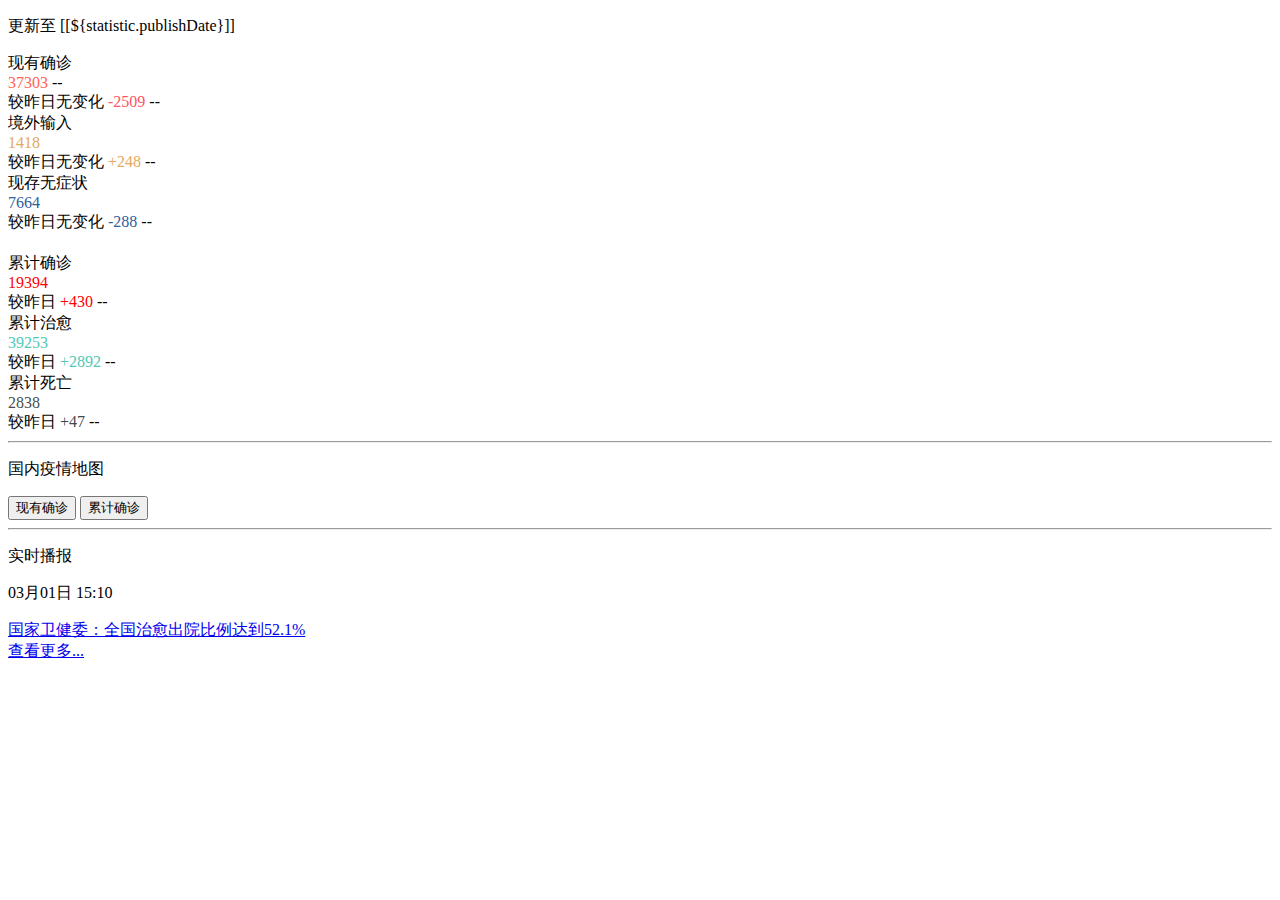
<file: src/main/resources/templates/index.html>
<!DOCTYPE html>
<html lang="en" xmlns:th="http://www.thymeleaf.org">
<head>
    <meta charset="utf-8">
    <meta http-equiv="X-UA-Compatible" content="IE=edge">
    <meta name="viewport" content="width=device-width, initial-scale=1">
    <title>武汉加油!!</title>
    <meta name="renderer" content="webkit">
    <meta http-equiv="Cache-Control" content="no-siteapp"/>
    <meta name="mobile-web-app-capable" content="yes">
    <meta name="apple-mobile-web-app-capable" content="yes">
    <meta name="apple-mobile-web-app-status-bar-style" content="black">
    <meta name="apple-mobile-web-app-title" content="Fighting Wuhan"/>
    <link rel="stylesheet" th:href="@{/assets/css/amazeui.min.css}">
    <link rel="stylesheet" th:href="@{/css/global.css}"/>
    <link rel="stylesheet" th:href="@{/css/index.css}"/>
</head>
<body>
<div id="app">
    <div th:replace="~{fragments/header :: header}"></div>
    <div id="main">
        <div class="am-g">
            <div class="am-u-sm-12 am-u-md-12 am-u-lg-9 am-u-sm-centered">
                <div class="d-statistic statistic-div--radius">
                    <div class="am-g">
                        <p class="statistic-update-time">更新至 [[${statistic.publishDate}]]</p>
                        <div class="am-u-lg-4 am-u-md-4 am-u-sm-4">
                            <div class="statistic-currentConfirmedCount">
                                <div class="statistic-title"><span>现有确诊</span></div>
                                <div class="statistic-count"><span style="color: #ff6054"
                                                                   th:if="${statistic.currentConfirmedCount}!=null"
                                                                   th:text="${statistic.currentConfirmedCount}">37303</span>
                                    <span th:if="${statistic.currentConfirmedCount}==null">--</span>
                                </div>
                                <div class="statistic-compare">
                                    较昨日<span th:if="${statistic.currentConfirmedIncr}!=null and ${statistic.currentConfirmedIncr} ==0">无变化</span>
                                    <span style="color: #ff5463" th:if="${statistic.currentConfirmedIncr}!=null and ${statistic.currentConfirmedIncr}!=0"
                                             th:text="${statistic.currentConfirmedIncr } > 0 ? ${'+'+statistic.currentConfirmedIncr} : ${statistic.currentConfirmedIncr}">-2509</span>
                                    <span th:if="${statistic.currentConfirmedIncr}==null">--</span>
                                </div>
                            </div>
                        </div>
                        <div class="am-u-lg-4 am-u-md-4 am-u-sm-4">
                            <div class=" statistic-suspectedCount">
                                <div class="statistic-title"><span>境外输入</span></div>
                                <div class="statistic-count"><span style="color: #e4a95d"
                                                                   th:if="${statistic.suspectedCount}!=null"
                                                                   th:text="${statistic.suspectedCount}">1418</span>
                                </div>
                                <div class="statistic-compare">
                                    较昨日<span th:if="${statistic.suspectedIncr}!=null and ${statistic.suspectedIncr}==0">无变化</span>
                                    <span style="color: #e4a95d" th:if="${statistic.suspectedIncr}!=null and ${statistic.suspectedIncr}!= 0"
                                             th:text="${statistic.suspectedIncr}>0 ? ${'+'+statistic.suspectedIncr}: ${statistic.suspectedIncr}">+248</span>
                                    <span th:if="${statistic.suspectedIncr}==null">--</span>
                                </div>
                            </div>
                        </div>
                        <div class="am-u-lg-4 am-u-md-4 am-u-sm-4">
                            <div class="statistic-seriousCount">
                                <div class="statistic-title"><span>现存无症状</span></div>
                                <div class="statistic-count"><span style="color: #2e609d"
                                                                   th:if="${statistic.seriousCount}!=null"
                                                                   th:text="${statistic.seriousCount}">7664</span></div>
                                <div class="statistic-compare">
                                    较昨日<span th:if="${statistic.seriousIncr}!=null and ${statistic.seriousIncr}==0">无变化</span>
                                    <span style="color: #2e609d" th:if="${statistic.seriousIncr}!=null and ${statistic.seriousIncr}!=0"
                                             th:text="${statistic.seriousIncr}>0 ? ${'+'+statistic.seriousIncr}: ${statistic.seriousIncr}">-288</span>
                                    <span th:if="${statistic.seriousIncr}==null">--</span>
                                </div>
                            </div>
                        </div>
                    </div>
                    <div class="am-g" style="margin-top: 20px">
                        <div class="am-u-lg-4 am-u-md-4 am-u-sm-4">
                            <div class="statistic-confirmedCount">
                                <div class="statistic-title"><span>累计确诊</span></div>
                                <div class="statistic-count"><span style="color: red"
                                                                   th:if="${statistic.confirmedCount}!=null"
                                                                   th:text="${statistic.confirmedCount}">19394</span>
                                </div>
                                <div class="statistic-compare">
                                    较昨日<span th:if="${statistic.confirmedIncr}!=null and ${statistic.confirmedIncr}==0" th:text="无变化"></span>
                                    <span style="color: red" th:if="${statistic.confirmedIncr}!=null and ${statistic.confirmedIncr}!=0"
                                             th:text="${statistic.confirmedIncr}>0 ? ${'+'+statistic.confirmedIncr}: ${statistic.confirmedIncr}">+430</span>
                                    <span th:if="${statistic.confirmedIncr}==null">--</span>
                                </div>
                            </div>
                        </div>
                        <div class="am-u-lg-4 am-u-md-4 am-u-sm-4">
                            <div class="statistic-curedCount">
                                <div class="statistic-title"><span>累计治愈</span></div>
                                <div class="statistic-count"><span style="color: #51c8b7"
                                                                   th:if="${statistic.curedCount}!=null"
                                                                   th:text="${statistic.curedCount}">39253</span></div>
                                <div class="statistic-compare">
                                    较昨日<span
                                        th:if="${statistic.curedIncr}!=null and ${statistic.curedIncr}==0" th:text="无变化"></span>
                                    <span style="color: #51c8b7"
                                          th:if="${statistic.curedIncr}!=null and ${statistic.curedIncr}!=0"
                                          th:text="${statistic.curedIncr}>0 ? ${'+'+statistic.curedIncr}: ${statistic.curedIncr}">+2892</span>
                                    <span th:if="${statistic.curedIncr}==null">--</span>
                                </div>
                            </div>
                        </div>
                        <div class="am-u-lg-4 am-u-md-4 am-u-sm-4">
                            <div class="statistic-deadCount">
                                <div class="statistic-title"><span>累计死亡</span></div>
                                <div class="statistic-count"><span style="color: rgba(42,46,48,0.89)"
                                                                   th:if="${statistic.deadCount}!=null"
                                                                   th:text="${statistic.deadCount}">2838</span></div>
                                <div class="statistic-compare">
                                    较昨日<span th:if="${statistic.deadIncr}!=null and ${statistic.deadIncr} == 0 "
                                             th:text="无变化"></span>
                                    <span style="color: rgba(42,46,48,0.89)"
                                          th:if="${statistic.deadIncr}!=null and ${statistic.deadIncr} != 0"
                                          th:text="${statistic.deadIncr}>0 ? ${'+'+statistic.deadIncr}: ${statistic.deadIncr}">+47</span>
                                    <span th:if="${statistic.deadIncr}==null">--</span>
                                </div>
                            </div>
                        </div>
                    </div>
                </div>
                <hr class="am-divider">
                <div class="epidemic-map">
                    <p class="map-title">国内疫情地图</p>
                    <div class="am-btn-group am-btn-group-lg">
                        <button id="btn-currentConfirm" class="am-btn am-btn-secondary am-radius ">现有确诊
                        </button>
                        <button id="btn-confirm" class="am-btn am-btn-secondary am-radius">累计确诊</button>
                    </div>
                    <div id="map-container" class="am-radius">
                    </div>
                </div>
                <hr class="am-divider">
                <div class="epidemic-broadcast">
                    <p class="broadcast-title">实时播报</p>
                    <div class="timeline timeline-warp">
                        <div class="timeline-row-major" th:each=" timeline : ${timelines}" th:object="${timeline}">
                            <span class="timeline-node am-animation-delay-1 am-animation-slide-top"></span>
                            <div class="content am-comment-main am-animation-delay-1 am-animation-slide-top">
                                <header class="am-comment-hd">
                                    <p class="am-comment-meta content-date" th:text="*{publishDate}">03月01日 15:10</p>
                                </header>
                                <div class="am-comment-bd">
                                    <div class="content-title">
                                        <a th:href="*{sourceUrl}" href="#" target="_blank" th:text="*{title}">国家卫健委：全国治愈出院比例达到52.1%</a>
                                    </div>
                                </div>
                            </div>
                        </div>
                    </div>
                    <div>
                        <a href="/timeline" class="am-btn am-btn-link am-btn-block">查看更多...</a>
                    </div>
                </div>
            </div>
        </div>
    </div>
    <div th:replace="fragments/tip::tip"></div>
    <footer th:replace="fragments/footer :: footer"></footer>
</div>
</body>
<!--[if (gte IE 9)|!(IE)]><!-->
<script th:src="@{/assets/js/jquery.min.js}"></script>
<!--<![endif]-->
<!--[if lte IE 8 ]>
<script src="http://libs.baidu.com/jquery/1.11.3/jquery.min.js"></script>
<script src="http://cdn.staticfile.org/modernizr/2.8.3/modernizr.js"></script>
<script src="assets/js/amazeui.ie8polyfill.min.js"></script>
<![endif]-->
<script th:src="@{/assets/js/amazeui.min.js}"></script>
<script type="text/javascript" th:src="@{/dist/echarts.min.js}"></script>
<script type="text/javascript" th:src="@{/map/js/china.js}"></script>
<script type="text/javascript" th:src="@{/js/index.js}"></script>
<script type="text/javascript" th:src="@{/js/all.js}"></script>
</html>
</file>
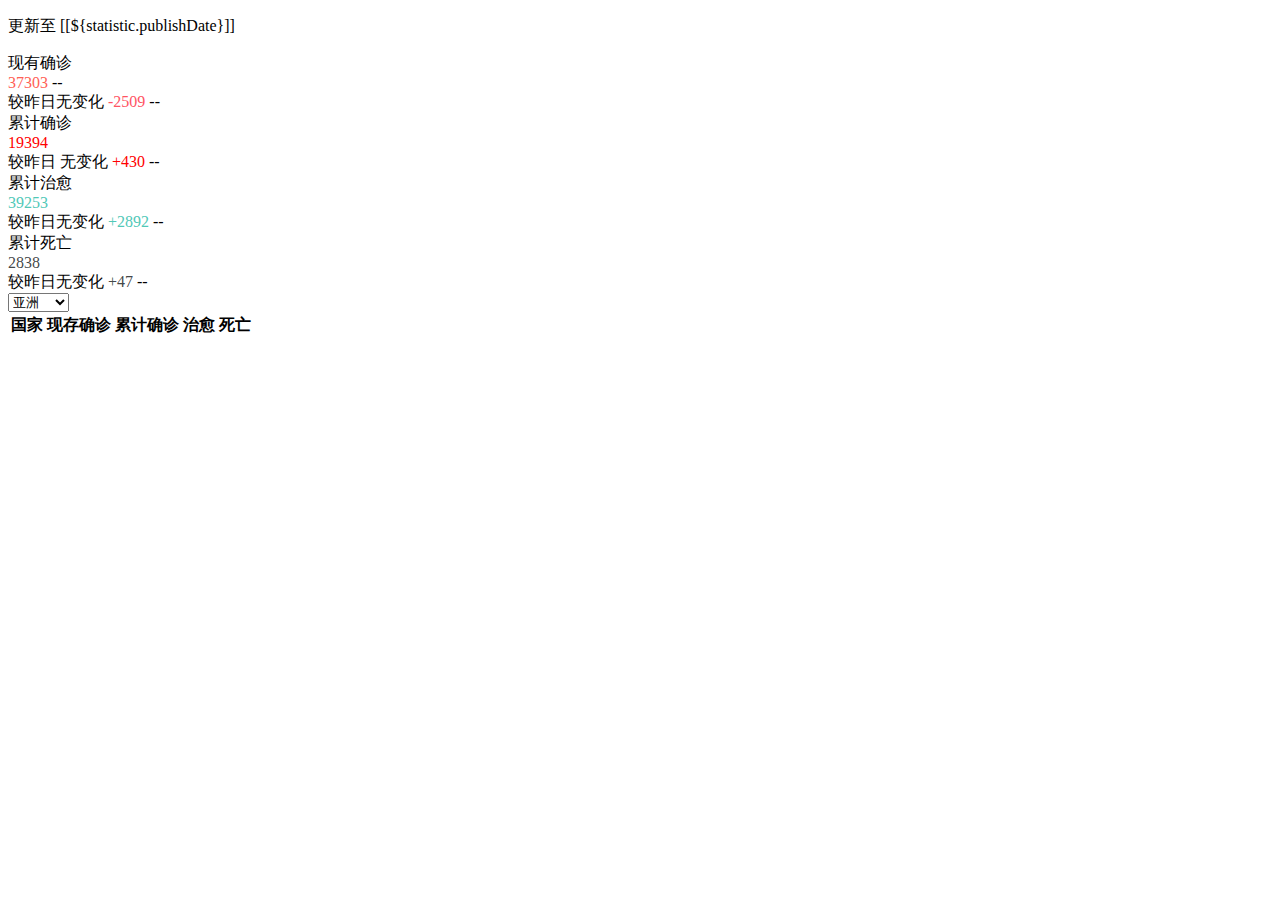
<file: src/main/resources/templates/country.html>
<!DOCTYPE html>
<html lang="en" xmlns:th="http://www.thymeleaf.org">
<head>
    <meta charset="utf-8">
    <meta http-equiv="X-UA-Compatible" content="IE=edge">
    <meta name="viewport" content="width=device-width, initial-scale=1">
    <title>武汉加油!!</title>
    <meta name="renderer" content="webkit">
    <meta http-equiv="Cache-Control" content="no-siteapp"/>
    <meta name="mobile-web-app-capable" content="yes">
    <meta name="apple-mobile-web-app-capable" content="yes">
    <meta name="apple-mobile-web-app-status-bar-style" content="black">
    <meta name="apple-mobile-web-app-title" content="Fighting Wuhan"/>
    <link rel="stylesheet" th:href="@{/assets/css/amazeui.min.css}">
    <link rel="stylesheet" th:href="@{/css/global.css}"/>
    <link rel="stylesheet" th:href="@{/css/index.css}"/>
    <link rel="stylesheet" th:href="@{/css/country.css}"/>
</head>
<body>
<div id="app">
    <div th:replace="~{fragments/header :: header}"></div>
    <div id="main">
        <div class="am-g">
            <div class="am-u-sm-12 am-u-md-12 am-u-lg-9 am-u-sm-centered">
                <div class="d-statistic statistic-div--radius">
                    <div class="am-g">
                        <p class="statistic-update-time">更新至 [[${statistic.publishDate}]]</p>
                        <div class="am-u-lg-3 am-u-md-3 am-u-sm-3">
                            <div class="statistic-currentConfirmedCount">
                                <div class="statistic-title"><span>现有确诊</span></div>
                                <div class="statistic-count"><span style="color: #ff6054" th:if="${statistic.globalStatistics.currentConfirmedCount}!=null"
                                                                   th:text="${statistic.globalStatistics.currentConfirmedCount}">37303</span>
                                    <span th:if="${statistic.globalStatistics.currentConfirmedCount}==null">--</span>
                                </div>
                                <div class="statistic-compare">
                                    较昨日<span th:if="${statistic.globalStatistics.currentConfirmedIncr}!=null and ${statistic.globalStatistics.currentConfirmedIncr}==0">无变化</span>
                                    <span style="color: #ff5463" th:if="${statistic.globalStatistics.currentConfirmedIncr}!=null and ${statistic.globalStatistics.currentConfirmedIncr}!=0"
                                            th:text="${statistic.globalStatistics.currentConfirmedIncr } > 0 ? ${'+'+statistic.globalStatistics.currentConfirmedIncr} : ${statistic.globalStatistics.currentConfirmedIncr}">-2509</span>
                                    <span th:if="${statistic.globalStatistics.currentConfirmedIncr}==null">--</span>
                                </div>
                            </div>
                        </div>
                        <div class="am-u-lg-3 am-u-md-3 am-u-sm-3">
                            <div class="statistic-confirmedCount">
                                <div class="statistic-title"><span>累计确诊</span></div>
                                <div class="statistic-count"><span style="color: red" th:if="${statistic.globalStatistics.confirmedCount}!=null"
                                                                   th:text="${statistic.globalStatistics.confirmedCount}">19394</span>
                                </div>
                                <div class="statistic-compare">
                                    较昨日 <span th:if="${statistic.globalStatistics.confirmedIncr}!=null and ${statistic.globalStatistics.confirmedIncr}==0">无变化</span>
                                    <span style="color: red" th:if="${statistic.globalStatistics.confirmedIncr}!=null and ${statistic.globalStatistics.confirmedIncr}!=0"
                                            th:text="${statistic.globalStatistics.confirmedIncr}>0 ? ${'+'+statistic.globalStatistics.confirmedIncr}: ${statistic.globalStatistics.confirmedIncr}">+430</span>
                                    <span th:if="${statistic.globalStatistics.confirmedIncr}==null">--</span>
                                </div>
                            </div>
                        </div>
                        <div class="am-u-lg-3 am-u-md-3 am-u-sm-3">
                            <div class="statistic-curedCount">
                                <div class="statistic-title"><span>累计治愈</span></div>
                                <div class="statistic-count"><span style="color: #51c8b7" th:if="${statistic.globalStatistics.curedCount}!=null"
                                                                   th:text="${statistic.globalStatistics.curedCount}">39253</span></div>
                                <div class="statistic-compare">
                                    较昨日<span th:if="${statistic.globalStatistics.curedIncr}!=null and ${statistic.globalStatistics.curedIncr}==0">无变化</span>
                                    <span style="color: #51c8b7" th:if="${statistic.globalStatistics.curedIncr}!=null and ${statistic.globalStatistics.curedIncr}!=0"
                                            th:text="${statistic.globalStatistics.curedIncr}>0 ? ${'+'+statistic.globalStatistics.curedIncr}: ${statistic.globalStatistics.curedIncr}">+2892</span>
                                    <span th:if="${statistic.globalStatistics.curedIncr}==null">--</span>
                                </div>
                            </div>
                        </div>
                        <div class="am-u-lg-3 am-u-md-3 am-u-sm-3">
                            <div class="statistic-deadCount">
                                <div class="statistic-title"><span>累计死亡</span></div>
                                <div class="statistic-count"><span style="color: rgba(42,46,48,0.89)" th:if="${statistic.globalStatistics.deadCount}!=null"
                                                                   th:text="${statistic.globalStatistics.deadCount}">2838</span></div>
                                <div class="statistic-compare">
                                    较昨日<span th:if="${statistic.globalStatistics.deadIncr}!=null and ${statistic.globalStatistics.deadIncr}==0">无变化</span>
                                    <span style="color: rgba(42,46,48,0.89)" th:if="${statistic.globalStatistics.deadIncr}!=null and ${statistic.globalStatistics.deadIncr}!=0"
                                            th:text="${statistic.globalStatistics.deadIncr}>0 ? ${'+'+statistic.globalStatistics.deadIncr}: ${statistic.globalStatistics.deadIncr}">+47</span>
                                    <span th:if="${statistic.globalStatistics.deadIncr}==null">--</span>
                                </div>
                            </div>
                        </div>
                    </div>
                </div>
                <div class="epidemic-country am-scrollable-horizontal">
                    <div class="am-u-lg-3 am-u-md-4 am-u-sm-6">
                        <form class="am-form">
                            <div class="am-form-group am-form-group-sm">
                                <select id="continents-select" class="am-radius">
                                    <option value="亚洲" selected="selected">亚洲</option>
                                    <option value="欧洲">欧洲</option>
                                    <option value="北美洲">北美洲</option>
                                    <option value="南美洲">南美洲</option>
                                    <option value="大洋洲">大洋洲</option>
                                    <option value="非洲">非洲</option>
                                    <option value="其他">其他</option>
                                </select>
                                <span class="am-form-caret"></span>
                            </div>
                        </form>
                    </div>
                    <table class="am-table am-table-compact am-table-centered am-text-nowrap">
                        <thead>
                        <tr>
                            <th>国家</th>
                            <th class="data-increase">现存确诊</th>
                            <th>累计确诊</th>
                            <th>治愈</th>
                            <th>死亡</th>
                        </tr>
                        </thead>
                        <tbody id="country-table-body">
                        </tbody>
                    </table>
                </div>
            </div>
        </div>
    </div>
    <div th:replace="fragments/tip::tip"></div>
    <footer th:replace="fragments/footer :: footer"></footer>
</div>
</body>
<!--[if (gte IE 9)|!(IE)]><!-->
<script th:src="@{/assets/js/jquery.min.js}"></script>
<script th:src="@{/js/paging_plugin.js}"></script>
<!--<![endif]-->
<!--[if lte IE 8 ]>
<script src="http://libs.baidu.com/jquery/1.11.3/jquery.min.js"></script>
<script src="http://cdn.staticfile.org/modernizr/2.8.3/modernizr.js"></script>
<script src="assets/js/amazeui.ie8polyfill.min.js"></script>
<![endif]-->
<script th:src="@{/assets/js/amazeui.min.js}"></script>
<script th:src="@{/js/country.js}"></script>
<script th:src="@{/js/all.js}"></script>
</html>
</file>
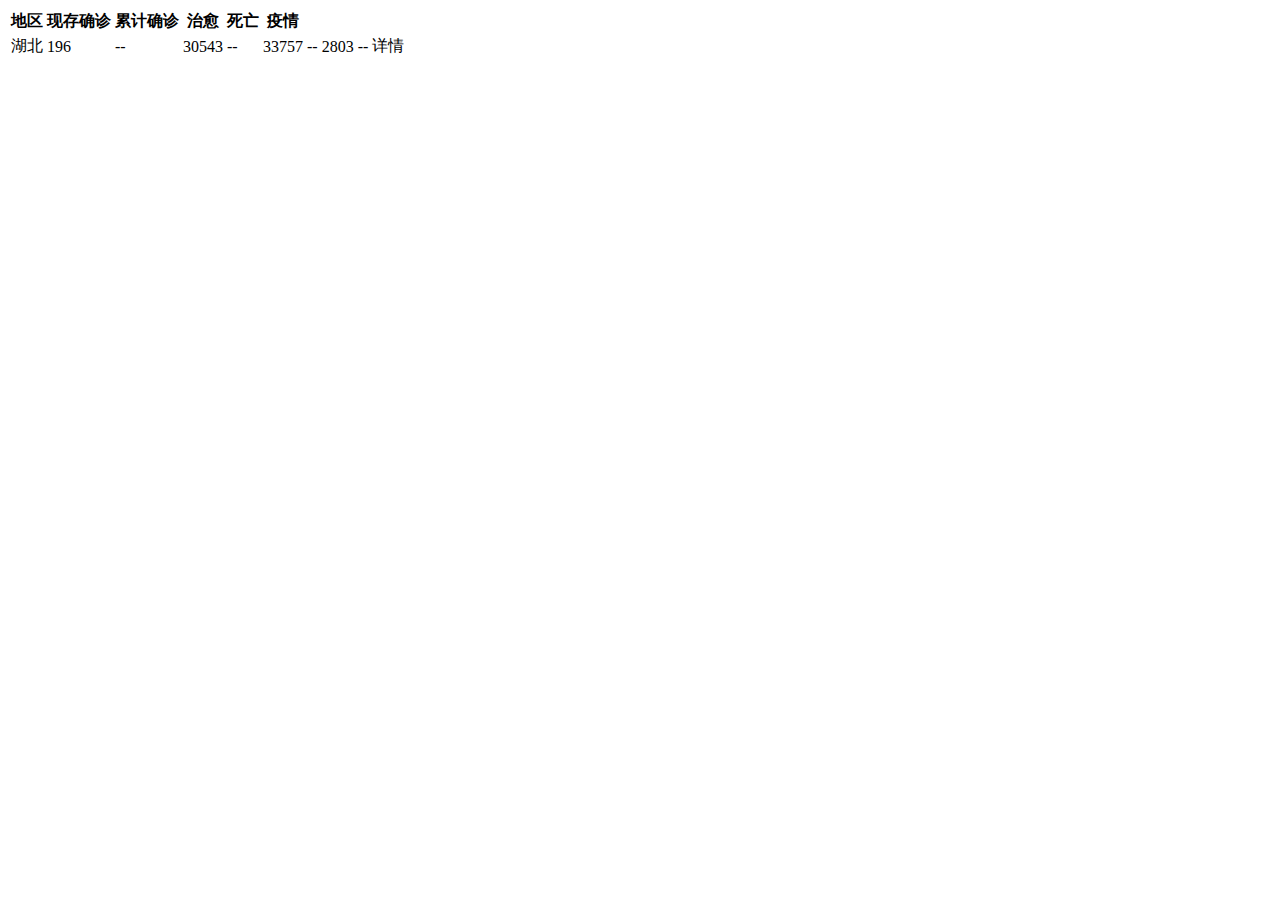
<file: src/main/resources/templates/inland.html>
<!DOCTYPE>
<html lang="en" xmlns:th="http://www.thymeleaf.org">
<head>
    <meta charset="utf-8">
    <meta http-equiv="X-UA-Compatible" content="IE=edge">
    <meta name="viewport" content="width=device-width, initial-scale=1">
    <title>武汉加油!!</title>
    <meta name="renderer" content="webkit">
    <meta http-equiv="Cache-Control" content="no-siteapp"/>
    <meta name="mobile-web-app-capable" content="yes">
    <meta name="apple-mobile-web-app-capable" content="yes">
    <meta name="apple-mobile-web-app-status-bar-style" content="black">
    <meta name="apple-mobile-web-app-title" content="Fighting Wuhan"/>
    <link rel="stylesheet" th:href="@{/assets/css/amazeui.min.css}">
    <link rel="stylesheet" th:href="@{/css/global.css}"/>
    <link rel="stylesheet" th:href="@{/css/inland.css}"/>
</head>
<body>
<div id="app">
    <div th:replace="~{fragments/header :: header}"></div>
    <div id="main">
        <div class="am-g">
            <div class="am-u-sm-12 am-u-md-12 am-u-lg-9 am-u-sm-centered">
                <div class="epidemic-inland am-scrollable-horizontal">
                    <table class="am-table am-table-compact am-table-centered am-text-nowrap">
                        <thead>
                        <tr>
                            <th>地区</th>
                            <th class="data-increase">现存确诊</th>
                            <th>累计确诊</th>
                            <th>治愈</th>
                            <th>死亡</th>
                            <th>疫情</th>
                        </tr>
                        </thead>
                        <tbody>
                        <tr th:each="areaStat:${areaStats}" th:object="${areaStat}">
                            <td th:text="*{provinceShortName}">湖北</td>
                            <td class="data-increase" th:if="${areaStat.currentConfirmedCount}!= null" th:text="*{currentConfirmedCount}">196</td>
                            <td class="data-increase" th:if="${areaStat.currentConfirmedCount}== null">--</td>

                            <td th:if="${areaStat.confirmedCount}!= null" th:text="*{confirmedCount}">30543</td>
                            <td th:if="${areaStat.confirmedCount}== null">--</td>

                            <td th:if="${areaStat.curedCount}!= null" th:text="*{curedCount}">33757</td>
                            <td th:if="${areaStat.curedCount}== null">--</td>

                            <td th:if="${areaStat.deadCount}!= null" th:text="*{deadCount}">2803</td>
                            <td th:if="${areaStat.deadCount}== null">--</td>
                            <td><a class="am-btn am-btn-link am-btn-sm" th:href="'/province/'+ *{locationId}">详情</a>
                            </td>
                        </tr>
                        </tbody>
                    </table>
                </div>
            </div>
        </div>
    </div>
    <div th:replace="fragments/tip::tip"></div>
    <footer th:replace="fragments/footer :: footer"></footer>
</div>
</body>
<!--[if (gte IE 9)|!(IE)]><!-->
<script th:src="@{/assets/js/jquery.min.js}"></script>
<!--<![endif]-->
<!--[if lte IE 8 ]>
<script src="http://libs.baidu.com/jquery/1.11.3/jquery.min.js"></script>
<script src="http://cdn.staticfile.org/modernizr/2.8.3/modernizr.js"></script>
<script src="assets/js/amazeui.ie8polyfill.min.js"></script>
<![endif]-->
<script th:src="@{/assets/js/amazeui.min.js}"></script>
<script th:src="@{/js/inland.js}"></script>
<script th:src="@{/js/all.js}"></script>
</html>
</file>
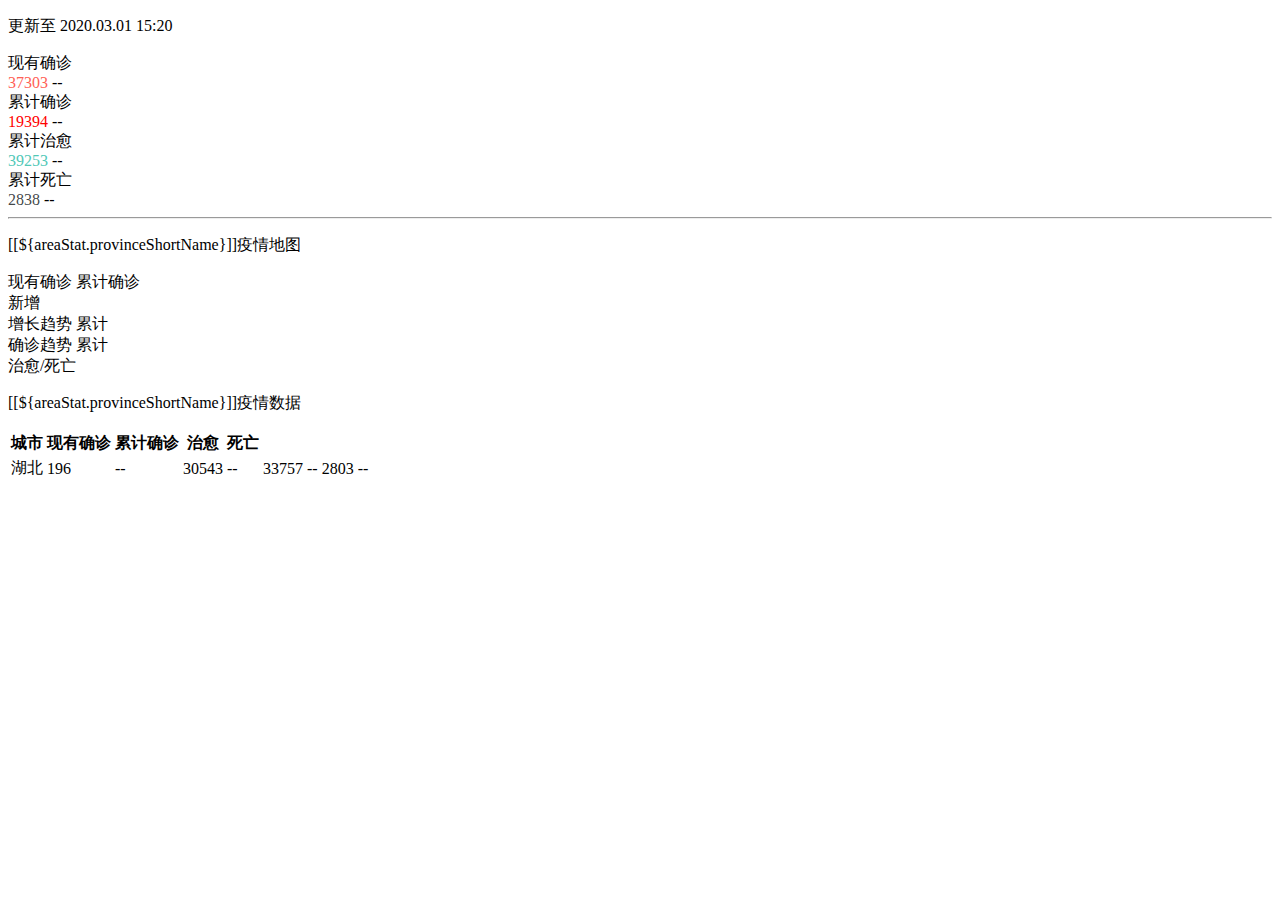
<file: src/main/resources/templates/province.html>
<!DOCTYPE html>
<html lang="en" xmlns:th="http://www.thymeleaf.org">
<head>
    <meta charset="utf-8">
    <meta http-equiv="X-UA-Compatible" content="IE=edge">
    <meta name="viewport" content="width=device-width, initial-scale=1">
    <title>武汉加油!!</title>
    <meta name="renderer" content="webkit">
    <meta http-equiv="Cache-Control" content="no-siteapp"/>
    <meta name="mobile-web-app-capable" content="yes">
    <meta name="apple-mobile-web-app-capable" content="yes">
    <meta name="apple-mobile-web-app-status-bar-style" content="black">
    <meta name="apple-mobile-web-app-title" content="Fighting Wuhan"/>
    <link rel="stylesheet" th:href="@{/assets/css/amazeui.min.css}">
    <link rel="stylesheet" th:href="@{/css/global.css}"/>
    <link rel="stylesheet" th:href="@{/css/province.css}"/>
</head>
<body>
<div id="app">
    <div th:replace="fragments/header::header"></div>
    <div id="main">
        <div class="am-g">
            <div class="am-u-sm-12 am-u-md-12 am-u-lg-9 am-u-sm-centered">
                <div class=" province-statistic">
                    <div class="am-g">
                        <p class="province-update-time" th:text="${areaStat.modifyTime}">更新至 2020.03.01 15:20</p>
                        <div class="am-u-lg-3 am-u-md-3 am-u-sm-3">
                            <div class="province-statistic-title"><span>现有确诊</span></div>
                            <div class="province-statistic-count"><span style="color: #ff6054"
                                                                        th:if="${areaStat.currentConfirmedCount}!=null"
                                                                        th:text="${areaStat.currentConfirmedCount}">37303</span>
                                <span th:if="${areaStat.currentConfirmedCount}==null">--</span>
                            </div>
                        </div>
                        <div class="am-u-lg-3 am-u-md-3 am-u-sm-3">
                            <div class="statistic-confirmedCount">
                                <div class="province-statistic-title"><span>累计确诊</span></div>
                                <div class="province-statistic-count"><span style="color: red"
                                                                            th:if="${areaStat.confirmedCount}!=null"
                                                                            th:text="${areaStat.confirmedCount}">19394</span>
                                    <span th:if="${areaStat.confirmedCount}==null">--</span>
                                </div>
                            </div>
                        </div>
                        <div class="am-u-lg-3 am-u-md-3 am-u-sm-3">
                            <div class="statistic-curedCount">
                                <div class="province-statistic-title"><span>累计治愈</span></div>
                                <div class="province-statistic-count"><span style="color: #51c8b7"
                                                                            th:if="${areaStat.curedCount}!=null"
                                                                            th:text="${areaStat.curedCount}">39253</span>
                                    <span th:if="${areaStat.curedCount}==null">--</span>
                                </div>
                            </div>
                        </div>
                        <div class="am-u-lg-3 am-u-md-3 am-u-sm-3">
                            <div class="statistic-deadCount">
                                <div class="province-statistic-title"><span>累计死亡</span></div>
                                <div class="province-statistic-count"><span th:if="${areaStat.deadCount}!=null"
                                                                            style="color: rgba(42,46,48,0.89)"
                                                                            th:text="${areaStat.deadCount}">2838</span>
                                    <span th:if="${areaStat.deadCount}==null">--</span>
                                </div>
                            </div>
                        </div>
                    </div>
                </div>
                <hr class="am-divider">
                <div class="province-map">
                    <p class="map-title">[[${areaStat.provinceShortName}]]疫情地图</p>
                    <div class="am-btn-group am-btn-group-lg am-btn-group-justify">
                        <a id="btn-province-currentConfirm" type="button" class="am-btn am-btn-secondary am-radius ">现有确诊
                        </a>
                        <a id="btn-province-confirm" type="button" class="am-btn am-btn-secondary am-radius">累计确诊</a>
                    </div>
                    <div id="province-map-container" class="am-radius">
                    </div>
                </div>
                <div class="province-data-table">
                    <div class="am-btn-group  am-btn-group-justify am-btn-group-lg">
                        <a id="btn-table-confirmedIncr" type="button" class="am-btn am-btn-secondary am-radius ">新增<br>增长趋势</a>
                        <a id="btn-table-confirmedCount" type="button" class="am-btn am-btn-secondary am-radius">累计<br>确诊趋势</a>
                        <a id="btn-table-curedDead" type="button" class="am-btn am-btn-secondary am-radius">累计<br>治愈/死亡</a>
                    </div>
                    <div id="province-table-container" class="am-radius">

                    </div>
                </div>
                <div class="epidemic-province">
                    <p class="province-name">[[${areaStat.provinceShortName}]]疫情数据</p>
                    <table class="am-table am-table-compact am-table-centered">
                        <thead>
                        <tr>
                            <th>城市</th>
                            <th class="data-increase">现有确诊</th>
                            <th>累计确诊</th>
                            <th>治愈</th>
                            <th>死亡</th>
                        </tr>
                        </thead>
                        <tbody>
                        <tr th:each="cityInfo:${areaStat.cities}" th:object="${cityInfo}">
                            <td th:text="*{cityName}">湖北</td>
                            <td class="data-increase" th:if="${cityInfo.currentConfirmedCount!=null}"
                                th:text="*{currentConfirmedCount}">196
                            </td>
                            <td class="data-increase" th:if="${cityInfo.currentConfirmedCount==null}">--</td>

                            <td th:if="${cityInfo.confirmedCount!=null}" th:text="*{confirmedCount}">30543</td>
                            <td th:if="${cityInfo.confirmedCount==null}">--</td>

                            <td th:if="${cityInfo.curedCount!=null}" th:text="*{curedCount}">33757</td>
                            <td th:if="${cityInfo.curedCount==null}">--</td>

                            <td th:if="${cityInfo.deadCount!=null}" th:text="*{deadCount}">2803</td>
                            <td th:if="${cityInfo.deadCount==null}">--</td>
                        </tr>
                        </tbody>
                    </table>
                </div>
            </div>
        </div>
    </div>
    <div th:replace="fragments/tip::tip"></div>
    <div th:replace="fragments/footer::footer"></div>
</div>
<script th:inline="javascript">
    var provinceId = [[${areaStat.locationId}]];
    var provinceShortName = [[${areaStat.provinceShortName}]]
</script>
</body>
<!--[if (gte IE 9)|!(IE)]><!-->
<script th:src="@{/assets/js/jquery.min.js}"></script>
<!--<![endif]-->
<!--[if lte IE 8 ]>
<script src="http://libs.baidu.com/jquery/1.11.3/jquery.min.js"></script>
<script src="http://cdn.staticfile.org/modernizr/2.8.3/modernizr.js"></script>
<script src="assets/js/amazeui.ie8polyfill.min.js"></script>
<![endif]-->
<script th:src="@{/assets/js/amazeui.min.js}"></script>
<script th:src="@{/js/all.js}"></script>
<script type="text/javascript" th:src="@{/dist/echarts.min.js}"></script>
<script th:inline="javascript" type="text/javascript" th:src="@{'/map/js/province/'+ ${areaStat.provinceShortName}+'.js'}"></script>
<script type="text/javascript" th:src="@{/js/province.js}"></script>
</html>
</file>
